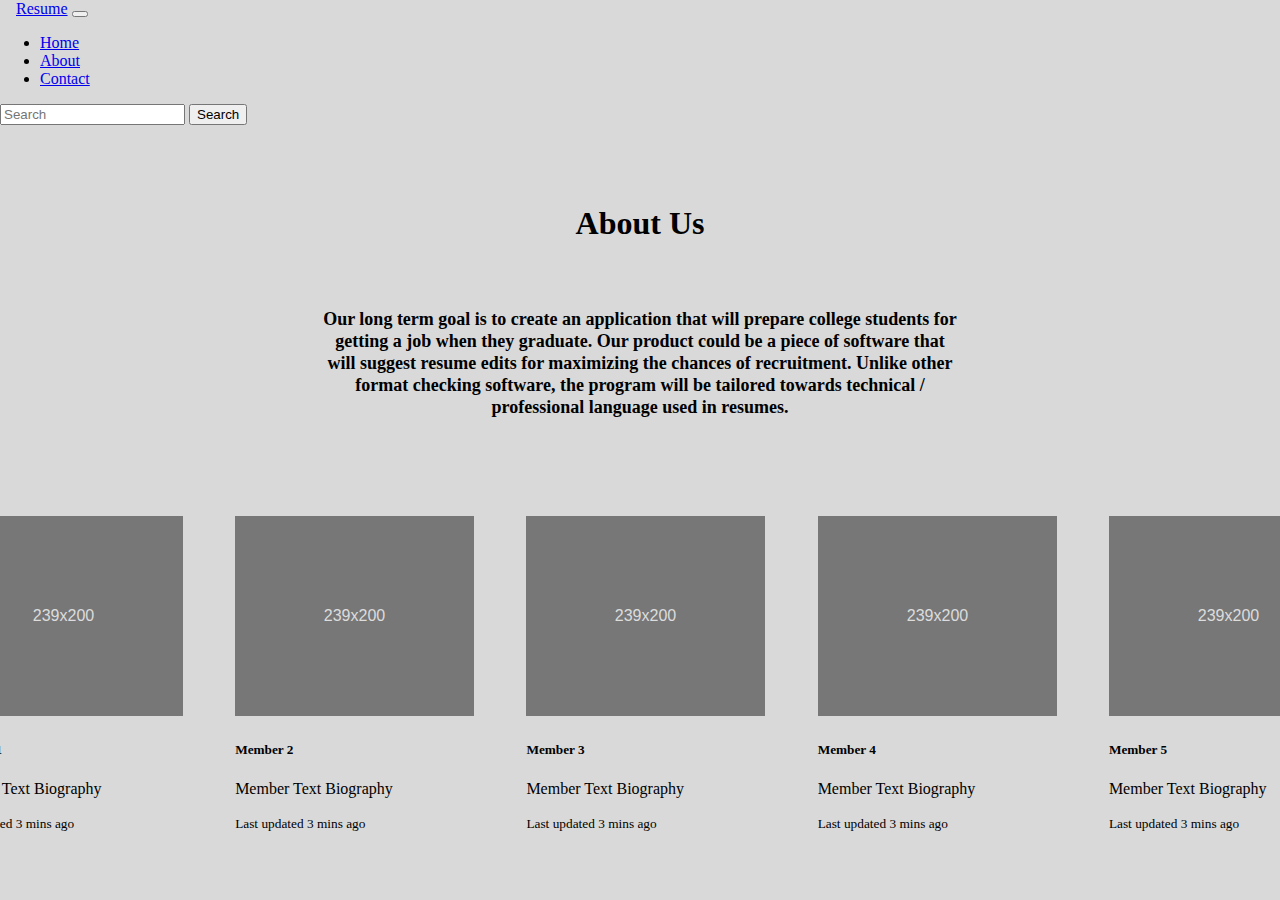
<file: about.html>
<!DOCTYPE html>
<html lang="en">

<meta charset="utf-8">
<meta name="viewport" content="width=device-width, initial-scale=1">

<head>
  <title>Bootstrap Site</title>
  <link href="https://cdn.jsdelivr.net/npm/bootstrap@5.3.0-alpha1/dist/css/bootstrap.min.css" rel="stylesheet"
    integrity="sha384-GLhlTQ8iRABdZLl6O3oVMWSktQOp6b7In1Zl3/Jr59b6EGGoI1aFkw7cmDA6j6gD" crossorigin="anonymous">
  <link rel='stylesheet' href="style.css" />
</head>

<body>
  <script src="https://cdn.jsdelivr.net/npm/bootstrap@5.3.0-alpha1/dist/js/bootstrap.bundle.min.js"
    integrity="sha384-w76AqPfDkMBDXo30jS1Sgez6pr3x5MlQ1ZAGC+nuZB+EYdgRZgiwxhTBTkF7CXvN"
    crossorigin="anonymous"></script>
  <div id="screen">


    <nav class="navbar navbar-expand-lg navbar-dark bg-dark">
      <a class="navbar-brand" href="index.html">Resume</a>
      <button class="navbar-toggler" type="button" data-toggle="collapse" data-target="#navbarNav"
        aria-controls="navbarNav" aria-expanded="false" aria-label="Toggle navigation">
        <span class="navbar-toggler-icon"></span>
      </button>
      <div class="collapse navbar-collapse" id="navbarNav"">
                  <ul class=" navbar-nav">
        <li class="nav-item active">
          <a class="nav-link" href="index.html">Home</a>
        </li>
        <li class="nav-item">
          <a class="nav-link" href="about.html">About</a>
        </li>
        <li class="nav-item">
          <a class="nav-link" href="contact.html">Contact</a>
        </li>
        </ul>
      </div>

      <input class="form-control mr-sm-2" type="search" placeholder="Search" aria-label="Search"
        style="max-width: fit-content;">
      <button class="btn btn-outline-success my-2 my-sm-0" type="submit">Search</button>
      </form>

    </nav>


    <div style="width: 100%; height:max-content;">

      <h1 class="Title">About Us</h1>
      <div class="text">
        <p class="text-content">Our long term goal is to create an application that will prepare college
          students for getting a job when they graduate. Our product could be a piece
          of software that will suggest resume edits for maximizing the chances of
          recruitment. Unlike other format checking software, the program will be
          tailored towards technical / professional language used in resumes.</p>
      </div>

      <div class="cards">

        <div class="card-deck">
          <div class="card">
            <img class="card-img-top"
              src="data:image/svg+xml;charset=UTF-8,%3Csvg%20width%3D%22239%22%20height%3D%22200%22%20xmlns%3D%22http%3A%2F%2Fwww.w3.org%2F2000%2Fsvg%22%20viewBox%3D%220%200%20239%20200%22%20preserveAspectRatio%3D%22none%22%3E%3Cdefs%3E%3Cstyle%20type%3D%22text%2Fcss%22%3E%23holder_186475f4a45%20text%20%7B%20fill%3Argba(255%2C255%2C255%2C.75)%3Bfont-weight%3Anormal%3Bfont-family%3AHelvetica%2C%20monospace%3Bfont-size%3A12pt%20%7D%20%3C%2Fstyle%3E%3C%2Fdefs%3E%3Cg%20id%3D%22holder_186475f4a45%22%3E%3Crect%20width%3D%22239%22%20height%3D%22200%22%20fill%3D%22%23777%22%3E%3C%2Frect%3E%3Cg%3E%3Ctext%20x%3D%2288.8046875%22%20y%3D%22105.4%22%3E239x200%3C%2Ftext%3E%3C%2Fg%3E%3C%2Fg%3E%3C%2Fsvg%3E"
              alt="Card image cap">
            <div class="card-body">
              <h5 class="card-title">Member 1</h5>
              <p class="card-text">Member Text Biography</p>
            </div>
            <div class="card-footer">
              <small class="text-muted">Last updated 3 mins ago</small>
            </div>
          </div>
          <div class="card">
            <img class="card-img-top"
              src="data:image/svg+xml;charset=UTF-8,%3Csvg%20width%3D%22239%22%20height%3D%22200%22%20xmlns%3D%22http%3A%2F%2Fwww.w3.org%2F2000%2Fsvg%22%20viewBox%3D%220%200%20239%20200%22%20preserveAspectRatio%3D%22none%22%3E%3Cdefs%3E%3Cstyle%20type%3D%22text%2Fcss%22%3E%23holder_186475f4a45%20text%20%7B%20fill%3Argba(255%2C255%2C255%2C.75)%3Bfont-weight%3Anormal%3Bfont-family%3AHelvetica%2C%20monospace%3Bfont-size%3A12pt%20%7D%20%3C%2Fstyle%3E%3C%2Fdefs%3E%3Cg%20id%3D%22holder_186475f4a45%22%3E%3Crect%20width%3D%22239%22%20height%3D%22200%22%20fill%3D%22%23777%22%3E%3C%2Frect%3E%3Cg%3E%3Ctext%20x%3D%2288.8046875%22%20y%3D%22105.4%22%3E239x200%3C%2Ftext%3E%3C%2Fg%3E%3C%2Fg%3E%3C%2Fsvg%3E"
              alt="Card image cap">
            <div class="card-body">
              <h5 class="card-title">Member 2</h5>
              <p class="card-text">Member Text Biography</p>
            </div>
            <div class="card-footer">
              <small class="text-muted">Last updated 3 mins ago</small>
            </div>
          </div>
          <div class="card">
            <img class="card-img-top"
              src="data:image/svg+xml;charset=UTF-8,%3Csvg%20width%3D%22239%22%20height%3D%22200%22%20xmlns%3D%22http%3A%2F%2Fwww.w3.org%2F2000%2Fsvg%22%20viewBox%3D%220%200%20239%20200%22%20preserveAspectRatio%3D%22none%22%3E%3Cdefs%3E%3Cstyle%20type%3D%22text%2Fcss%22%3E%23holder_186475f4a45%20text%20%7B%20fill%3Argba(255%2C255%2C255%2C.75)%3Bfont-weight%3Anormal%3Bfont-family%3AHelvetica%2C%20monospace%3Bfont-size%3A12pt%20%7D%20%3C%2Fstyle%3E%3C%2Fdefs%3E%3Cg%20id%3D%22holder_186475f4a45%22%3E%3Crect%20width%3D%22239%22%20height%3D%22200%22%20fill%3D%22%23777%22%3E%3C%2Frect%3E%3Cg%3E%3Ctext%20x%3D%2288.8046875%22%20y%3D%22105.4%22%3E239x200%3C%2Ftext%3E%3C%2Fg%3E%3C%2Fg%3E%3C%2Fsvg%3E"
              alt="Card image cap">
            <div class="card-body">
              <h5 class="card-title">Member 3</h5>
              <p class="card-text">Member Text Biography</p>
            </div>
            <div class="card-footer">
              <small class="text-muted">Last updated 3 mins ago</small>
            </div>
          </div>
          <div class="card">
            <img class="card-img-top"
              src="data:image/svg+xml;charset=UTF-8,%3Csvg%20width%3D%22239%22%20height%3D%22200%22%20xmlns%3D%22http%3A%2F%2Fwww.w3.org%2F2000%2Fsvg%22%20viewBox%3D%220%200%20239%20200%22%20preserveAspectRatio%3D%22none%22%3E%3Cdefs%3E%3Cstyle%20type%3D%22text%2Fcss%22%3E%23holder_186475f4a45%20text%20%7B%20fill%3Argba(255%2C255%2C255%2C.75)%3Bfont-weight%3Anormal%3Bfont-family%3AHelvetica%2C%20monospace%3Bfont-size%3A12pt%20%7D%20%3C%2Fstyle%3E%3C%2Fdefs%3E%3Cg%20id%3D%22holder_186475f4a45%22%3E%3Crect%20width%3D%22239%22%20height%3D%22200%22%20fill%3D%22%23777%22%3E%3C%2Frect%3E%3Cg%3E%3Ctext%20x%3D%2288.8046875%22%20y%3D%22105.4%22%3E239x200%3C%2Ftext%3E%3C%2Fg%3E%3C%2Fg%3E%3C%2Fsvg%3E"
              alt="Card image cap">
            <div class="card-body">
              <h5 class="card-title">Member 4</h5>
              <p class="card-text">Member Text Biography</p>
            </div>
            <div class="card-footer">
              <small class="text-muted">Last updated 3 mins ago</small>
            </div>
          </div>
          <div class="card">
            <img class="card-img-top"
              src="data:image/svg+xml;charset=UTF-8,%3Csvg%20width%3D%22239%22%20height%3D%22200%22%20xmlns%3D%22http%3A%2F%2Fwww.w3.org%2F2000%2Fsvg%22%20viewBox%3D%220%200%20239%20200%22%20preserveAspectRatio%3D%22none%22%3E%3Cdefs%3E%3Cstyle%20type%3D%22text%2Fcss%22%3E%23holder_186475f4a45%20text%20%7B%20fill%3Argba(255%2C255%2C255%2C.75)%3Bfont-weight%3Anormal%3Bfont-family%3AHelvetica%2C%20monospace%3Bfont-size%3A12pt%20%7D%20%3C%2Fstyle%3E%3C%2Fdefs%3E%3Cg%20id%3D%22holder_186475f4a45%22%3E%3Crect%20width%3D%22239%22%20height%3D%22200%22%20fill%3D%22%23777%22%3E%3C%2Frect%3E%3Cg%3E%3Ctext%20x%3D%2288.8046875%22%20y%3D%22105.4%22%3E239x200%3C%2Ftext%3E%3C%2Fg%3E%3C%2Fg%3E%3C%2Fsvg%3E"
              alt="Card image cap">
            <div class="card-body">
              <h5 class="card-title">Member 5</h5>
              <p class="card-text">Member Text Biography</p>
            </div>
            <div class="card-footer">
              <small class="text-muted">Last updated 3 mins ago</small>
            </div>
          </div>


        </div>



      </div>


      <!--     
            <div class="card-div">
            <div class="card-deck" style="display: inline-flex">
                <div class="card card-1">
                  <img class="card-img-top" src="data:image/svg+xml;charset=UTF-8,%3Csvg%20width%3D%22239%22%20height%3D%22200%22%20xmlns%3D%22http%3A%2F%2Fwww.w3.org%2F2000%2Fsvg%22%20viewBox%3D%220%200%20239%20200%22%20preserveAspectRatio%3D%22none%22%3E%3Cdefs%3E%3Cstyle%20type%3D%22text%2Fcss%22%3E%23holder_186475f4a45%20text%20%7B%20fill%3Argba(255%2C255%2C255%2C.75)%3Bfont-weight%3Anormal%3Bfont-family%3AHelvetica%2C%20monospace%3Bfont-size%3A12pt%20%7D%20%3C%2Fstyle%3E%3C%2Fdefs%3E%3Cg%20id%3D%22holder_186475f4a45%22%3E%3Crect%20width%3D%22239%22%20height%3D%22200%22%20fill%3D%22%23777%22%3E%3C%2Frect%3E%3Cg%3E%3Ctext%20x%3D%2288.8046875%22%20y%3D%22105.4%22%3E239x200%3C%2Ftext%3E%3C%2Fg%3E%3C%2Fg%3E%3C%2Fsvg%3E" alt="Card image cap">
                  <div class="card-body">
                    <h5 class="card-title">Card title</h5>
                    <p class="card-text">This is a longer card with supporting text below as a natural lead-in to additional content. This content is a little bit longer.</p>
                    <p class="card-text"><small class="text-muted">Last updated 3 mins ago</small></p>
                  </div>
                </div>
                <div class="card card-1">
                  <img class="card-img-top" src="data:image/svg+xml;charset=UTF-8,%3Csvg%20width%3D%22239%22%20height%3D%22200%22%20xmlns%3D%22http%3A%2F%2Fwww.w3.org%2F2000%2Fsvg%22%20viewBox%3D%220%200%20239%20200%22%20preserveAspectRatio%3D%22none%22%3E%3Cdefs%3E%3Cstyle%20type%3D%22text%2Fcss%22%3E%23holder_186475f4a45%20text%20%7B%20fill%3Argba(255%2C255%2C255%2C.75)%3Bfont-weight%3Anormal%3Bfont-family%3AHelvetica%2C%20monospace%3Bfont-size%3A12pt%20%7D%20%3C%2Fstyle%3E%3C%2Fdefs%3E%3Cg%20id%3D%22holder_186475f4a45%22%3E%3Crect%20width%3D%22239%22%20height%3D%22200%22%20fill%3D%22%23777%22%3E%3C%2Frect%3E%3Cg%3E%3Ctext%20x%3D%2288.8046875%22%20y%3D%22105.4%22%3E239x200%3C%2Ftext%3E%3C%2Fg%3E%3C%2Fg%3E%3C%2Fsvg%3E" alt="Card image cap">
                  <div class="card-body">
                    <h5 class="card-title">Card title</h5>
                    <p class="card-text">This card has supporting text below as a natural lead-in to additional content.</p>
                    <p class="card-text"><small class="text-muted">Last updated 3 mins ago</small></p>
                  </div>
                </div>
                <div class="card card-1">
                  <img class="card-img-top" src="data:image/svg+xml;charset=UTF-8,%3Csvg%20width%3D%22239%22%20height%3D%22200%22%20xmlns%3D%22http%3A%2F%2Fwww.w3.org%2F2000%2Fsvg%22%20viewBox%3D%220%200%20239%20200%22%20preserveAspectRatio%3D%22none%22%3E%3Cdefs%3E%3Cstyle%20type%3D%22text%2Fcss%22%3E%23holder_186475f4a45%20text%20%7B%20fill%3Argba(255%2C255%2C255%2C.75)%3Bfont-weight%3Anormal%3Bfont-family%3AHelvetica%2C%20monospace%3Bfont-size%3A12pt%20%7D%20%3C%2Fstyle%3E%3C%2Fdefs%3E%3Cg%20id%3D%22holder_186475f4a45%22%3E%3Crect%20width%3D%22239%22%20height%3D%22200%22%20fill%3D%22%23777%22%3E%3C%2Frect%3E%3Cg%3E%3Ctext%20x%3D%2288.8046875%22%20y%3D%22105.4%22%3E239x200%3C%2Ftext%3E%3C%2Fg%3E%3C%2Fg%3E%3C%2Fsvg%3E" alt="Card image cap">
                  <div class="card-body">
                    <h5 class="card-title">Card title</h5>
                    <p class="card-text">This is a wider card with supporting text below as a natural lead-in to additional content. This card has even longer content than the first to show that equal height action.</p>
                    <p class="card-text"><small class="text-muted">Last updated 3 mins ago</small></p>
                  </div>
                </div>
              </div>
            </div> -->

    </div>
</body>

</html>
</file>
<file: style.css>
#screen {
    position: absolute;

    width: 100%;
    height: 100vh;
    left: 0px;
    top: 0px;

    background: #D9D9D9;
}

div.btn-group-lg {
    display: flex;
    justify-content: center;
}

div.form-content {
    display: flex;
    justify-content: center;
}
div.form-group {
    padding-top: 10px;
}
form.contact-form {
    width:20rem
}

div.card-div {

    width: 7rem;

}

button.btns {
    margin: 5px;
    margin-bottom: 2rem;
}

div.cards {

    margin: auto;

    height: max-content;
    display: flex;
    justify-content: center;

}

div div.card-deck {
    display: inline-flex;
    justify-content: center;
}

div.card {
    max-width: 15%;

    margin: 2rem;
}

a.navbar-brand {
    padding-left: 1rem;
}

p.text-content {
    font-family: 'Inter';
    font-style: normal;
    font-weight: 600;
    font-size: 18px;
    line-height: 22px;
    display: flex;
    align-items: center;
    text-align: center;

    width: 50%;

}

div.text {
    display: flex;
    justify-content: center;
    margin-bottom: 3rem;
}


h1.Title {
    display: flex;
    justify-content: center;
    margin-top: 5rem;
    margin-bottom: 3rem;
}

img#main-img {
    display: flex;
    justify-content: center;
    margin: auto;
}
</file>
